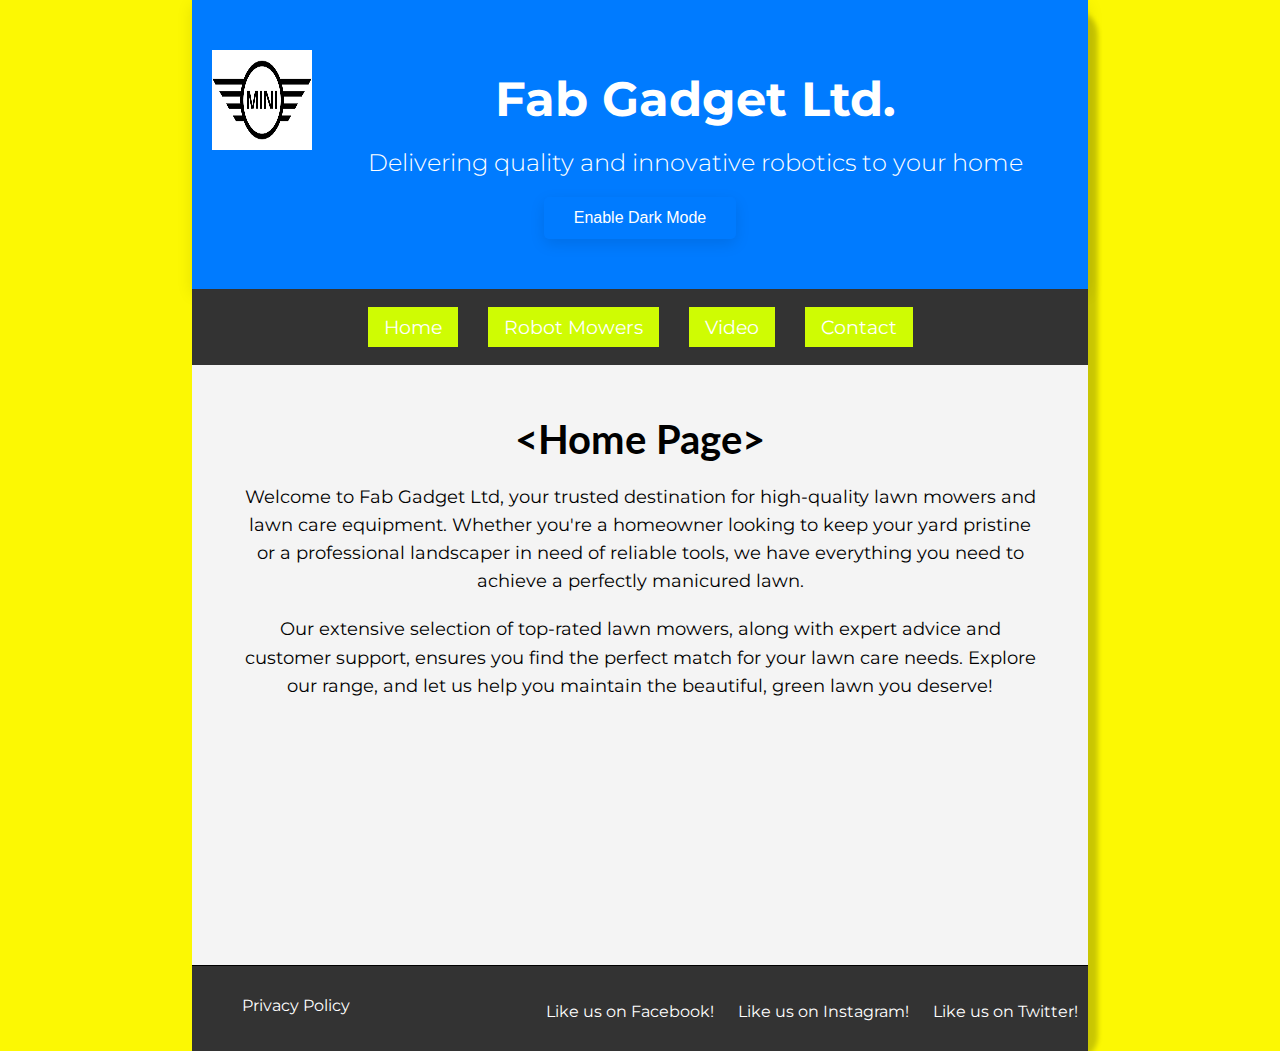
<file: index.html>
<!DOCTYPE html>
<html lang="en">
  <head>
    <meta charset="UTF-8">
    <meta name="viewport" content="width=device-width, initial-scale=1.0">
    <title>Fab Gadget Ltd.</title>
    <link href="https://fonts.googleapis.com/css2?family=Lato&family=Montserrat&display=swap" rel="stylesheet">
    <link rel="stylesheet" href="style/style.css" type="text/css">
    <style>
      /* Global Styles */
      body {
        font-family: 'Montserrat', sans-serif;
        margin: 0;
        padding: 0;
        transition: background-color 0.3s, color 0.3s;
      }

      header {
        background-color: #007bff;
        color: #fff;
        text-align: center;
        padding: 50px 20px;
        box-shadow: 0 5px 15px rgba(0, 0, 0, 0.1);
      }

      header img {
        width: 100px;
        height: 100px;
      }

      h1 {
        font-size: 3rem;
        margin: 20px 0;
      }

      h2 {
        font-size: 1.5rem;
        font-weight: 300;
        margin-top: 10px;
      }

      /* Navigation Styles */
      nav {
        background-color: #333;
        color: #fff;
        padding: 10px 0;
      }

      nav ul {
        list-style: none;
        padding: 0;
        display: flex;
        justify-content: center;
      }

      nav ul li {
        margin: 0 15px;
      }

      nav ul li a {
        color: #fff;
        text-decoration: none;
        font-size: 1.2rem;
        transition: color 0.3s;
      }

      nav ul li a:hover {
        color: #007bff;
      }

      /* Main Content */
      main {
        padding: 30px;
        text-align: center;
        background-color: #f4f4f4;
        min-height: 60vh;
      }

      main h1 {
        font-size: 2.5rem;
        margin-bottom: 20px;
      }

      main p {
        font-size: 1.1rem;
        line-height: 1.6;
        max-width: 800px;
        margin: 0 auto 20px;
      }

      /* Button Styles */
      button {
        padding: 12px 30px;
        font-size: 16px;
        cursor: pointer;
        border: none;
        background-color: #007bff;
        color: white;
        border-radius: 5px;
        box-shadow: 0 5px 15px rgba(0, 0, 0, 0.1);
        transition: background-color 0.3s, transform 0.3s;
      }

      button:hover {
        background-color: #0056b3;
        transform: scale(1.05);
      }

      /* Dark Mode Styles */
      body.dark-mode {
        background-color: #121212;
        color: #ffffff;
      }

      body.dark-mode header {
        background-color: #1f1f1f;
      }

      body.dark-mode nav {
        background-color: #1f1f1f;
      }

      body.dark-mode nav ul li a {
        color: #ddd;
      }

      body.dark-mode nav ul li a:hover {
        color: #00bfff;
      }

      body.dark-mode main {
        background-color: #2c2c2c;
      }

      body.dark-mode button {
        background-color: #333333;
      }

      body.dark-mode button:hover {
        background-color: #555555;
      }

      /* Footer */
      footer {
        background-color: #333;
        color: white;
        padding: 20px 0;
        text-align: center;
      }

      footer a {
        color: white;
        text-decoration: none;
      }

      footer a:hover {
        color: #007bff;
      }

      /* Social Media Links */
      #social {
        margin-bottom: 10px;
      }

      #social li {
        display: inline;
        margin: 0 10px;
      }

      /* Legal Links */
      #legal {
        margin-top: 10px;
      }

      #legal li {
        display: inline;
        margin: 0 10px;
      }
    </style>
  </head>

  <body>
    <!-- Header Section -->
    <header>
      <img src="images/logo.png" alt="Fab Gadget Logo" />
      <h1>Fab Gadget Ltd.</h1>
      <h2>Delivering quality and innovative robotics to your home</h2>
      <button id="dark-mode-toggle">Enable Dark Mode</button>
    </header>

    <!-- Navigation Bar -->
    <nav>
      <ul>
        <li><a href="index.html">Home</a></li>
        <li><a href="mower.html">Robot Mowers</a></li>
        <li><a href="video.html">Video</a></li>
        <li><a href="contact.html">Contact</a></li>
      </ul>
    </nav>

    <!-- Main Content -->
    <main>
      <h1>&lt;Home Page&gt;</h1>
      <p>Welcome to Fab Gadget Ltd, your trusted destination for high-quality lawn mowers and lawn care equipment. Whether you're a homeowner looking to keep your yard pristine or a professional landscaper in need of reliable tools, we have everything you need to achieve a perfectly manicured lawn.</p>
      <p>Our extensive selection of top-rated lawn mowers, along with expert advice and customer support, ensures you find the perfect match for your lawn care needs. Explore our range, and let us help you maintain the beautiful, green lawn you deserve!</p>
    </main>

    <!-- Footer -->
    <footer>
      <ul id="social">
        <li><a href="https://www.facebook.com">Like us on Facebook!</a></li>
        <li><a href="https://www.instagram.com">Like us on Instagram!</a></li>
        <li><a href="https://www.twitter.com">Like us on Twitter!</a></li>
      </ul>
      <ul id="legal">
        <li><a href="#">Privacy Policy</a></li>
      </ul>
    </footer>

    <!-- JavaScript for Dark Mode Toggle -->
    <script>
      const darkModeToggle = document.getElementById("dark-mode-toggle");
      const body = document.body;

      // Check if dark mode is enabled in localStorage
      if (localStorage.getItem("dark-mode") === "enabled") {
        body.classList.add("dark-mode");
        darkModeToggle.textContent = "Disable Dark Mode";
      }

      // Toggle Dark Mode functionality
      darkModeToggle.addEventListener("click", () => {
        body.classList.toggle("dark-mode");

        if (body.classList.contains("dark-mode")) {
          localStorage.setItem("dark-mode", "enabled");
          darkModeToggle.textContent = "Disable Dark Mode";
        } else {
          localStorage.setItem("dark-mode", "disabled");
          darkModeToggle.textContent = "Enable Dark Mode";
        }
      });
    </script>
  </body>
</html>
</file>
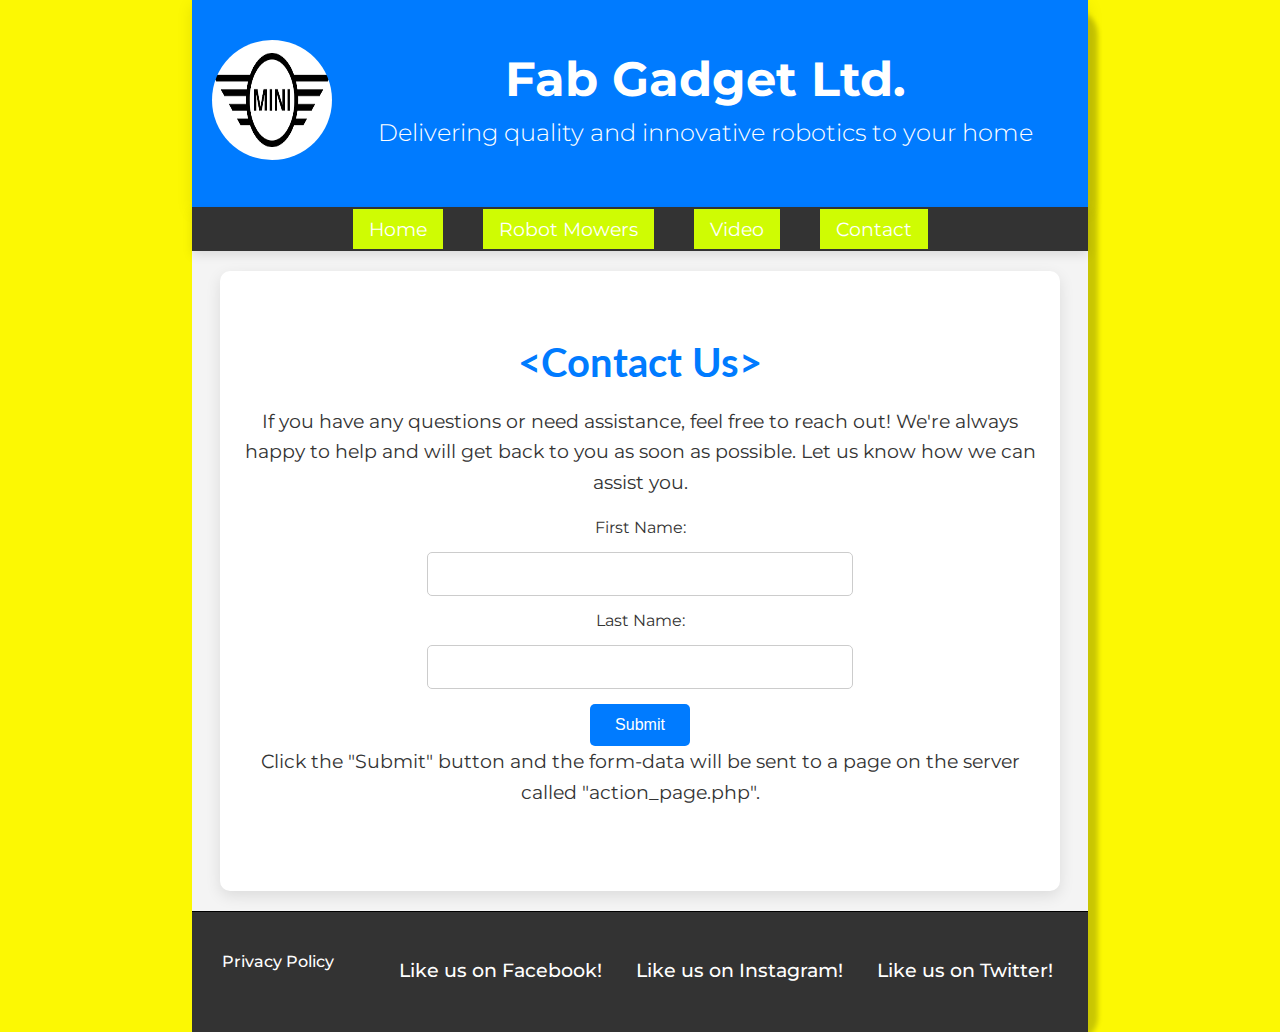
<file: contact.html>
<!DOCTYPE html>
<html lang="en">

<head>
  <meta charset="UTF-8">
  <meta name="viewport" content="width=device-width, initial-scale=1.0">
  <title>Fab Gadget Ltd.</title>
  <link href="https://fonts.googleapis.com/css2?family=Lato&family=Montserrat&display=swap" rel="stylesheet">
  <link rel="stylesheet" href="style/style.css" type="text/css">
  <style>
    /* Global Styles */
    body {
      font-family: 'Montserrat', sans-serif;
      margin: 0;
      padding: 0;
      background-color: #f4f4f4;
      color: #333;
      transition: background-color 0.3s, color 0.3s;
    }

    /* Header */
    header {
      background-color: #007bff;
      color: #fff;
      text-align: center;
      padding: 40px 20px;
      box-shadow: 0 5px 15px rgba(0, 0, 0, 0.1);
    }

    header img {
      width: 120px;
      height: 120px;
      border-radius: 50%;
      margin-bottom: 20px;
    }

    header h1 {
      font-size: 3rem;
      margin: 10px 0;
    }

    header h2 {
      font-size: 1.5rem;
      font-weight: 300;
      margin-top: 10px;
    }

    /* Navigation Bar */
    nav {
      background-color: #333;
      color: #fff;
      padding: 10px 0;
      box-shadow: 0 4px 10px rgba(0, 0, 0, 0.1);
    }

    nav ul {
      list-style: none;
      padding: 0;
      display: flex;
      justify-content: center;
      margin: 0;
    }

    nav ul li {
      margin: 0 20px;
    }

    nav ul li a {
      color: #fff;
      text-decoration: none;
      font-size: 1.2rem;
      transition: color 0.3s;
    }

    nav ul li a:hover {
      color: #007bff;
    }

    /* Main Content */
    main {
      padding: 40px 20px;
      text-align: center;
      background-color: #fff;
      min-height: 60vh;
      box-shadow: 0 5px 15px rgba(0, 0, 0, 0.1);
      margin: 20px auto;
      border-radius: 10px;
      max-width: 800px;
    }

    main h1 {
      font-size: 2.5rem;
      margin-bottom: 20px;
      color: #007bff;
    }

    main p {
      font-size: 1.2rem;
      line-height: 1.6;
      margin: 0 auto 20px;
      max-width: 800px;
    }

    /* Form Styles */
    form {
      display: flex;
      flex-direction: column;
      align-items: center;
      gap: 15px;
      max-width: 500px;
      margin: 0 auto;
    }

    input[type="text"] {
      padding: 12px;
      font-size: 1rem;
      border-radius: 5px;
      border: 1px solid #ccc;
      width: 100%;
      max-width: 400px;
      transition: border-color 0.3s;
    }

    input[type="text"]:focus {
      border-color: #007bff;
      outline: none;
    }

    input[type="submit"] {
      padding: 12px 25px;
      background-color: #007bff;
      color: white;
      font-size: 1rem;
      border: none;
      border-radius: 5px;
      cursor: pointer;
      transition: background-color 0.3s;
    }

    input[type="submit"]:hover {
      background-color: #0056b3;
    }

    /* Footer */
    footer {
      background-color: #333;
      color: white;
      padding: 30px 20px;
      text-align: center;
    }

    footer a {
      color: white;
      text-decoration: none;
      font-weight: 500;
      transition: color 0.3s;
    }

    footer a:hover {
      color: #007bff;
    }

    /* Social Media Links */
    #social {
      margin-bottom: 20px;
      list-style: none;
      padding: 0;
    }

    #social li {
      display: inline;
      margin: 0 15px;
    }

    #social li a {
      font-size: 1.2rem;
    }

    /* Legal Links */
    #legal {
      margin-top: 10px;
      list-style: none;
      padding: 0;
    }

    #legal li {
      display: inline;
      margin: 0 10px;
    }
  </style>
</head>

<body>
  <!-- Header Section -->
  <header>
    <img src="images/logo.png" alt="Fab Gadget Logo" />
    <h1>Fab Gadget Ltd.</h1>
    <h2>Delivering quality and innovative robotics to your home</h2>
  </header>

  <!-- Navigation Bar -->
  <nav>
    <ul>
      <li><a href="index.html">Home</a></li>
      <li><a href="mower.html">Robot Mowers</a></li>
      <li><a href="video.html">Video</a></li>
      <li><a href="contact.html">Contact</a></li>
    </ul>
  </nav>

  <!-- Main Content Section -->
  <main>
    <h1>&lt;Contact Us&gt;</h1>
    <p>If you have any questions or need assistance, feel free to reach out! We're always happy to help and will get back to you as soon as possible. Let us know how we can assist you.</p>

    <form action="/action_page.php" method="POST">
      <label for="fname">First Name:</label>
      <input type="text" id="fname" name="fname" required>

      <label for="lname">Last Name:</label>
      <input type="text" id="lname" name="lname" required>

      <input type="submit" value="Submit">
    </form>

    <p>Click the "Submit" button and the form-data will be sent to a page on the server called "action_page.php".</p>
  </main>

  <!-- Footer Section -->
  <footer>
    <ul id="social">
      <li><a href="https://www.facebook.com">Like us on Facebook!</a></li>
      <li><a href="https://www.instagram.com">Like us on Instagram!</a></li>
      <li><a href="https://www.twitter.com">Like us on Twitter!</a></li>
    </ul>
    <ul id="legal">
      <li><a href="#">Privacy Policy</a></li>
    </ul>
  </footer>
</body>

</html>
</file>
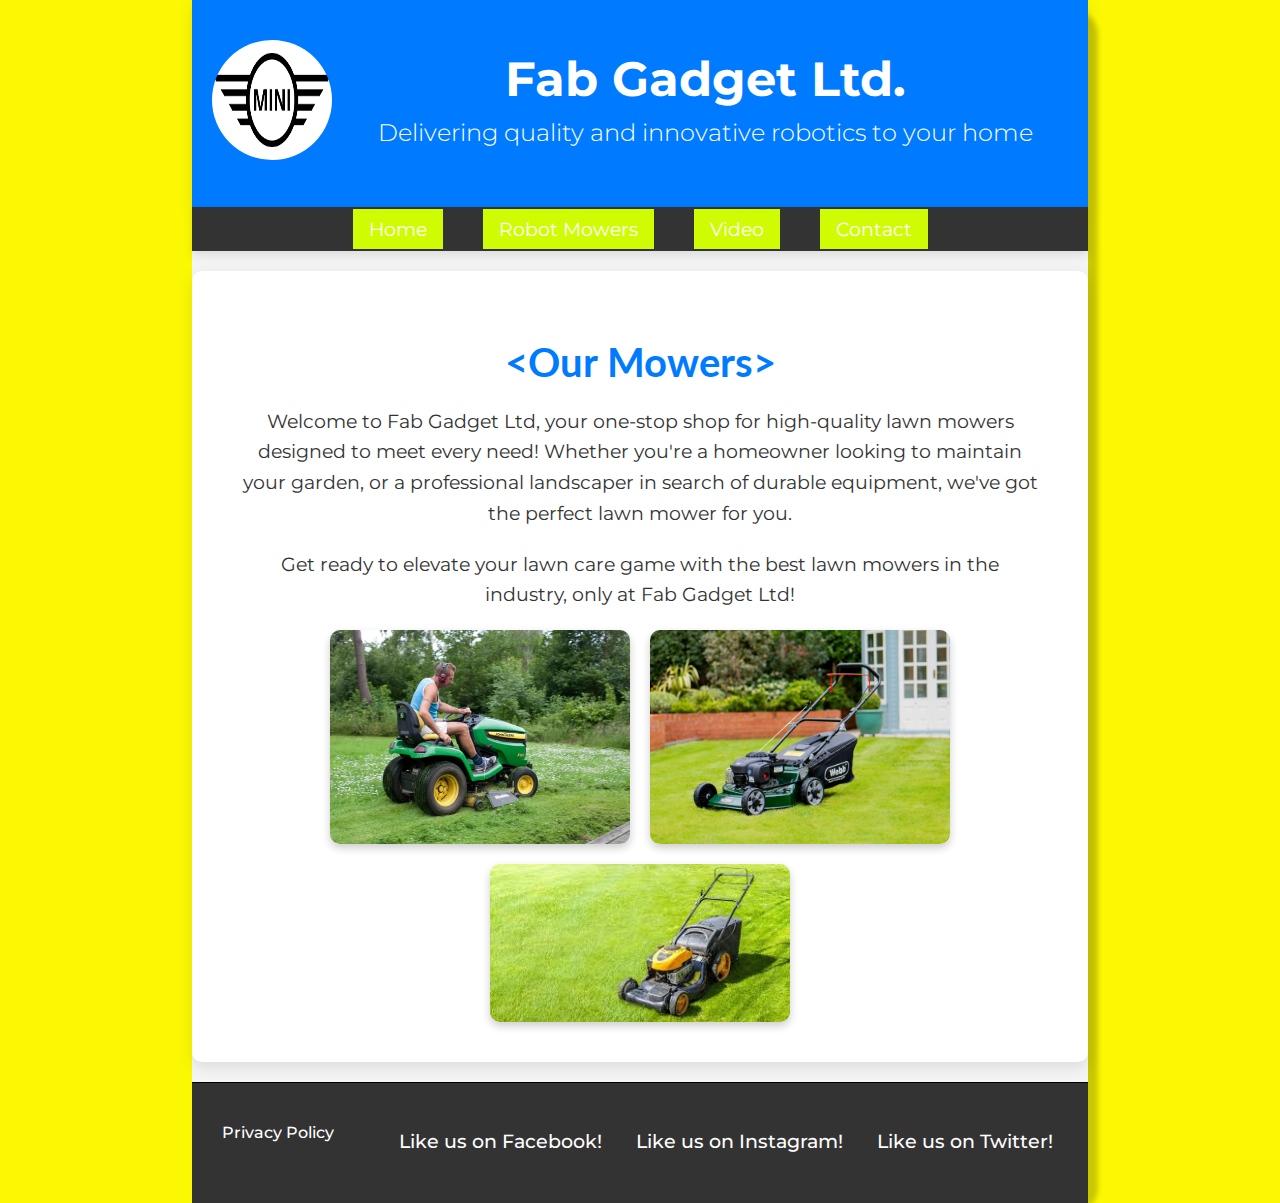
<file: mower.html>
<!DOCTYPE html>
<html lang="en">
  <head>
    <meta charset="UTF-8">
    <meta name="viewport" content="width=device-width, initial-scale=1.0">
    <title>Fab Gadget Ltd.</title>
    <link href="https://fonts.googleapis.com/css2?family=Lato&family=Montserrat&display=swap" rel="stylesheet">
    <link rel="stylesheet" href="style/style.css" type="text/css">
    <style>
      /* Global Styles */
      body {
        font-family: 'Montserrat', sans-serif;
        margin: 0;
        padding: 0;
        background-color: #f4f4f4;
        color: #333;
        transition: background-color 0.3s, color 0.3s;
      }

      /* Header */
      header {
        background-color: #007bff;
        color: #fff;
        text-align: center;
        padding: 40px 20px;
        box-shadow: 0 5px 15px rgba(0, 0, 0, 0.1);
      }

      header img {
        width: 120px;
        height: 120px;
        border-radius: 50%;
        margin-bottom: 20px;
      }

      header h1 {
        font-size: 3rem;
        margin: 10px 0;
      }

      header h2 {
        font-size: 1.5rem;
        font-weight: 300;
        margin-top: 10px;
      }

      /* Navigation Bar */
      nav {
        background-color: #333;
        color: #fff;
        padding: 10px 0;
        box-shadow: 0 4px 10px rgba(0, 0, 0, 0.1);
      }

      nav ul {
        list-style: none;
        padding: 0;
        display: flex;
        justify-content: center;
        margin: 0;
      }

      nav ul li {
        margin: 0 20px;
      }

      nav ul li a {
        color: #fff;
        text-decoration: none;
        font-size: 1.2rem;
        transition: color 0.3s;
      }

      nav ul li a:hover {
        color: #007bff;
      }

      /* Main Content */
      main {
        padding: 40px 20px;
        text-align: center;
        background-color: #fff;
        min-height: 60vh;
        box-shadow: 0 5px 15px rgba(0, 0, 0, 0.1);
        margin: 20px auto;
        border-radius: 10px;
        max-width: 1200px;
      }

      main h1 {
        font-size: 2.5rem;
        margin-bottom: 20px;
        color: #007bff;
      }

      main p {
        font-size: 1.2rem;
        line-height: 1.6;
        margin: 0 auto 20px;
        max-width: 800px;
      }

      /* Image Grid */
      .image-gallery {
        display: flex;
        justify-content: center;
        gap: 20px;
        flex-wrap: wrap;
        margin-top: 20px;
      }

      .image-gallery img {
        width: 300px;
        height: auto;
        border-radius: 10px;
        box-shadow: 0 4px 8px rgba(0, 0, 0, 0.2);
        transition: transform 0.3s ease-in-out, box-shadow 0.3s ease-in-out;
      }

      .image-gallery img:hover {
        transform: scale(1.1);
        box-shadow: 0 8px 16px rgba(0, 0, 0, 0.3);
      }

      /* Footer */
      footer {
        background-color: #333;
        color: white;
        padding: 30px 20px;
        text-align: center;
      }

      footer a {
        color: white;
        text-decoration: none;
        font-weight: 500;
        transition: color 0.3s;
      }

      footer a:hover {
        color: #007bff;
      }

      /* Social Media Links */
      #social {
        margin-bottom: 20px;
        list-style: none;
        padding: 0;
      }

      #social li {
        display: inline;
        margin: 0 15px;
      }

      #social li a {
        font-size: 1.2rem;
      }

      /* Legal Links */
      #legal {
        margin-top: 10px;
        list-style: none;
        padding: 0;
      }

      #legal li {
        display: inline;
        margin: 0 10px;
      }
    </style>
  </head>

  <body>
    <!-- Header Section -->
    <header>
      <img src="images/logo.png" alt="Fab Gadget Logo" />
      <h1>Fab Gadget Ltd.</h1>
      <h2>Delivering quality and innovative robotics to your home</h2>
    </header>

    <!-- Navigation Bar -->
    <nav>
      <ul>
        <li><a href="index.html">Home</a></li>
        <li><a href="mower.html">Robot Mowers</a></li>
        <li><a href="video.html">Video</a></li>
        <li><a href="contact.html">Contact</a></li>
      </ul>
    </nav>

    <!-- Main Content Section -->
    <main>
      <h1>&lt;Our Mowers&gt;</h1>
      <p>Welcome to Fab Gadget Ltd, your one-stop shop for high-quality lawn mowers designed to meet every need! Whether you're a homeowner looking to maintain your garden, or a professional landscaper in search of durable equipment, we've got the perfect lawn mower for you.</p>
      <p>Get ready to elevate your lawn care game with the best lawn mowers in the industry, only at Fab Gadget Ltd!</p>

      <!-- Image Gallery -->
      <div class="image-gallery">
        <img src="images/lawn mower.webp" alt="Lawn Mower 1" />
        <img src="images/lawn mower 2.jpg" alt="Lawn Mower 2" />
        <img src="images/lawn mower 3.jpg" alt="Lawn Mower 3" />
      </div>
    </main>

    <!-- Footer Section -->
    <footer>
      <ul id="social">
        <li><a href="https://www.facebook.com">Like us on Facebook!</a></li>
        <li><a href="https://www.instagram.com">Like us on Instagram!</a></li>
        <li><a href="https://www.twitter.com">Like us on Twitter!</a></li>
      </ul>
      <ul id="legal">
        <li><a href="#">Privacy Policy</a></li>
      </ul>
    </footer>
  </body>
</html>
</file>
<file: style/style.css>
/* Google font styles */
/* main body font */
body,h1,h2,h3,h4,h5,h6 {
  font-family: "Lato", sans-serif;
}
/* navigation and header font */
nav li, header h1, header h2 {
  font-family: "Montserrat", sans-serif;
}

/* body styles */
html {
  width: 70%;
  margin: auto;
  background-color: #fcf803;
}

body {
  background-color: #edecda;
  padding: 10px;
  border-radius: 25px;
  box-shadow: 10px 10px 5px rgba(0, 0, 0, 0.2);
}

/* header styles */
header img {
  float: left;
  margin-right: 10px;
}

/* nav styles */
nav {
  padding-top: 5px;
}
nav ul {
  list-style-type: none;
  padding-inline-start: 0;
}
nav li {
  display: inline;
}
nav li a {
  padding: 8px 16px;
  text-decoration: none;
  background-color: #cffc03;
  color: #000000;
}
/* change the link colours on hover */
nav li a:hover {
  background-color: #cccccc;
  color: #ffffff;
}

/* footer styles */
footer {
  border-top: 1px solid #000000;
  overflow: hidden;
}
footer ul#social {
  float: right;
}
footer ul#legal {
  float: left;
}
</file>
